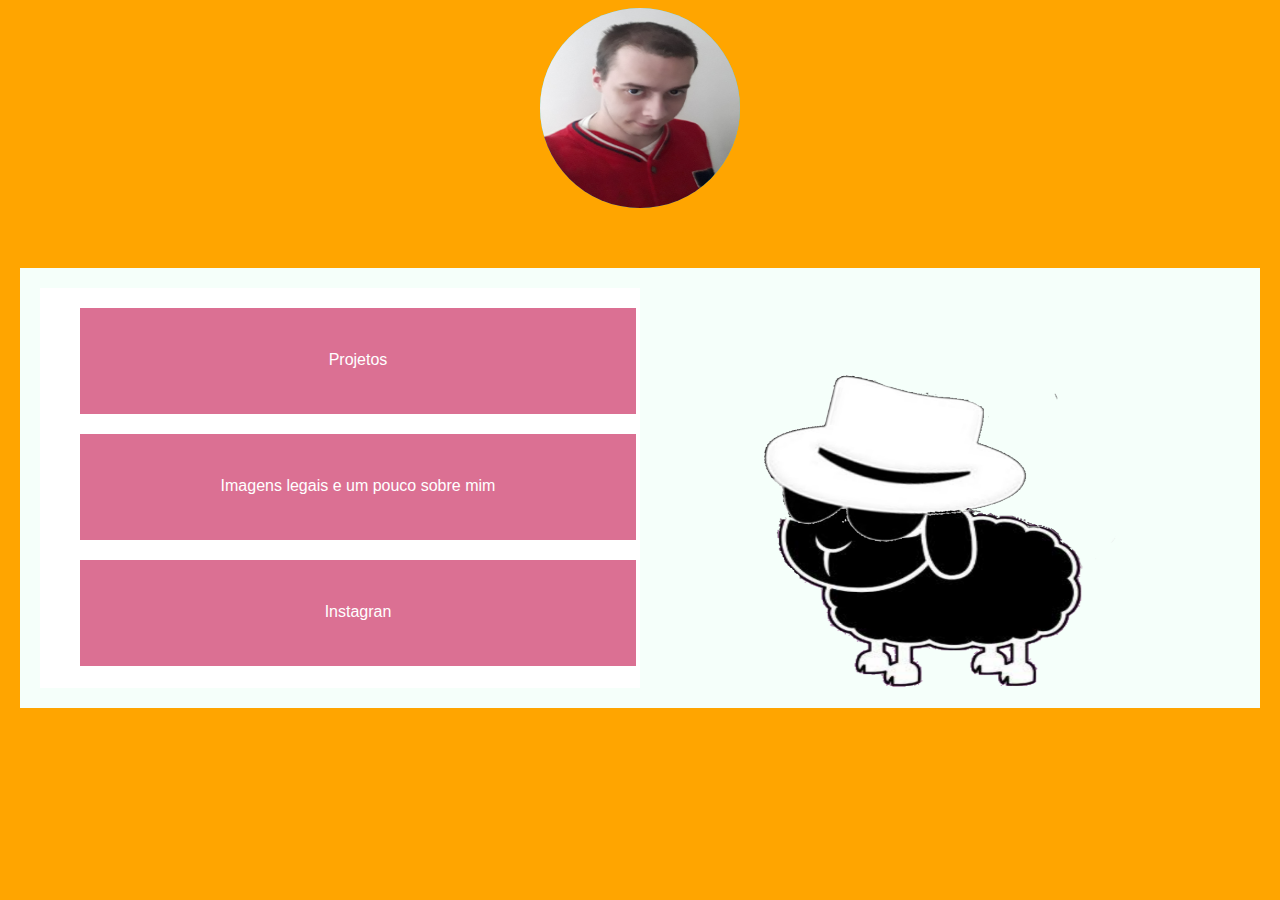
<file: index.html>
<!DOCTYPE html>
<head>

<title>
    Portifolio
</title>
 <link href="CSS/estilo.css" rel="stylesheet" />
</head>

<body>
<section class="foto"><img src="3x4mva.jpg" height="200" width="200"> </section>
<section class="conteudo"> 
    <div class="casa_botao">
    <a href="projetos.html" class="button"><p>Projetos</p></a>
    <a href="imagensLegais.html" class="button"><p>Imagens legais e um pouco sobre mim</p></a>
    <a href="https://www.instagram.com/dskyet/" class="button"><p>Instagran</p></a>
    <div class="smol-image"><img src="ovelha anonima.png" height="400px" width="400pxz"></div>
</div>
    </section>
</body>
</file>
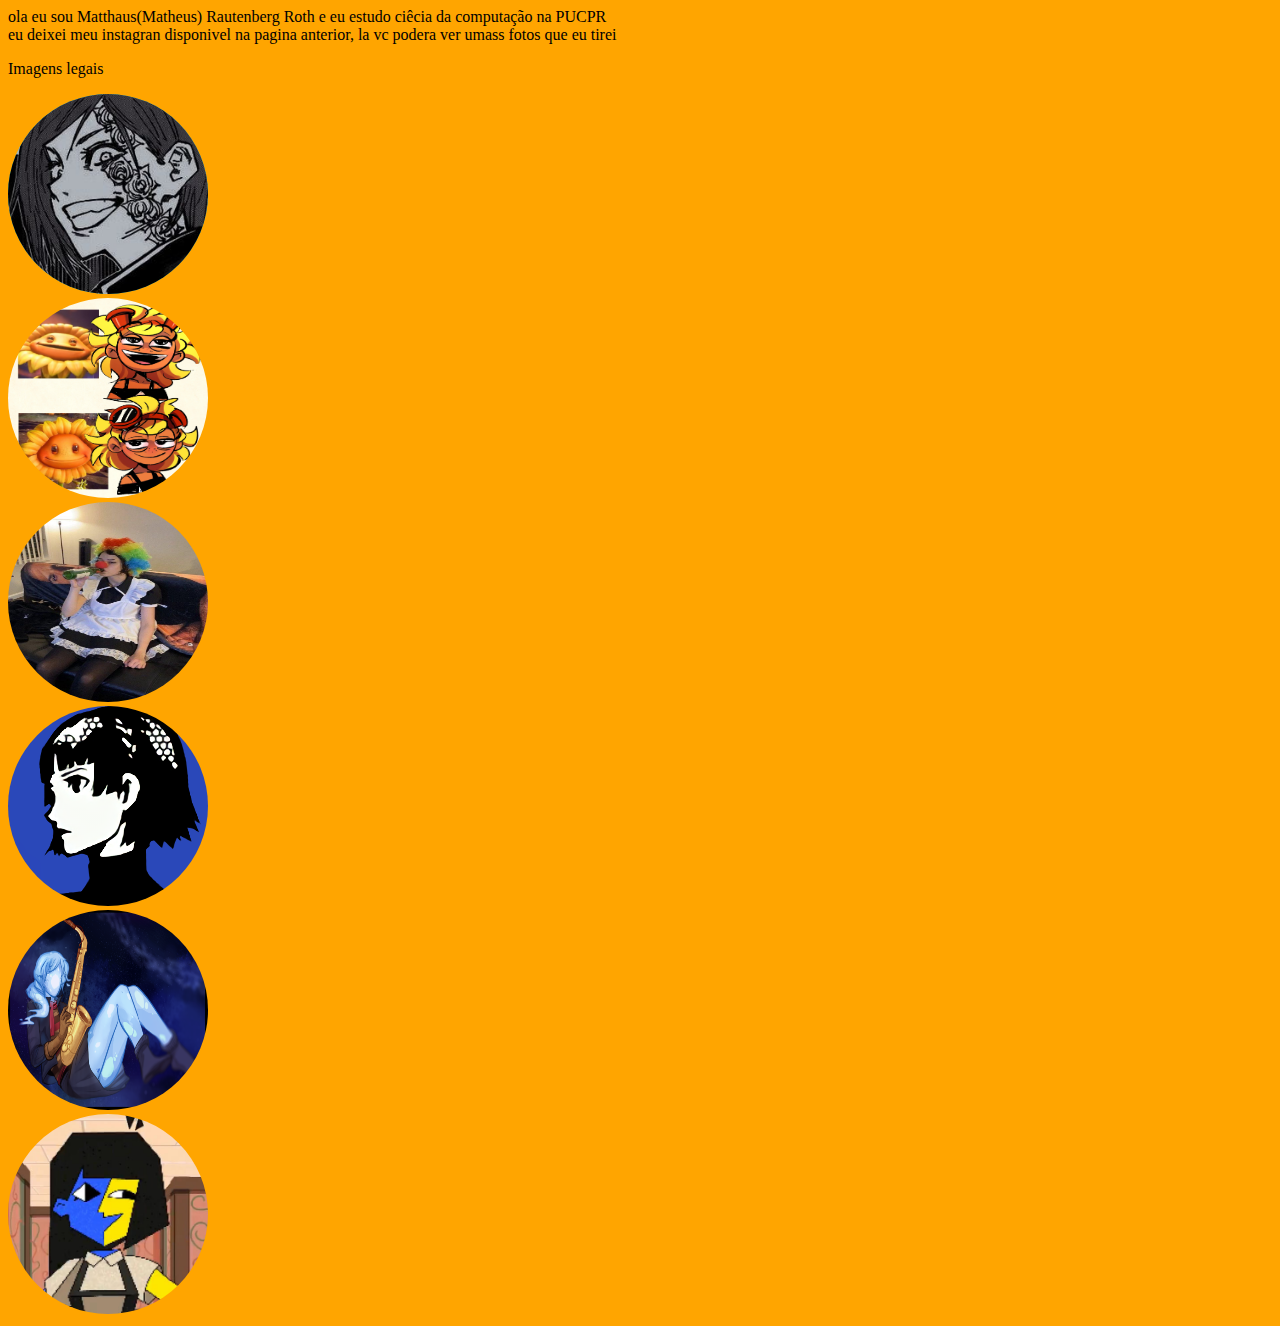
<file: imagensLegais.html>
<!DOCTYPE html>
<html>
<head>
    <title>
        Imagens legais
    </title>
     <link href="CSS/estilo.css" rel="stylesheet" />
    </head>
    <body>
        <section>ola eu sou Matthaus(Matheus) Rautenberg Roth e eu estudo ciêcia da computação na PUCPR <br>
            eu deixei meu instagran disponivel na pagina anterior, la vc podera ver umass fotos que eu tirei <br>
            

        </section>
        <section>
            <p>Imagens legais</p>
        </section>
        <section>
            <div><img src="fototeste.png" class="foto"></div>
            <div><img src="foto1.jpg" class="foto"></div>
            <div><img src="foto2.jpg" class="foto"></div>
            <div><img src="foto3.png" class="foto"></div>
            <div><img src="femea alnitak.png" class="foto"></div>
            <div><img src="image02.jpg" class="foto"></div>
            
        </section>

    </body>
</html>
</file>
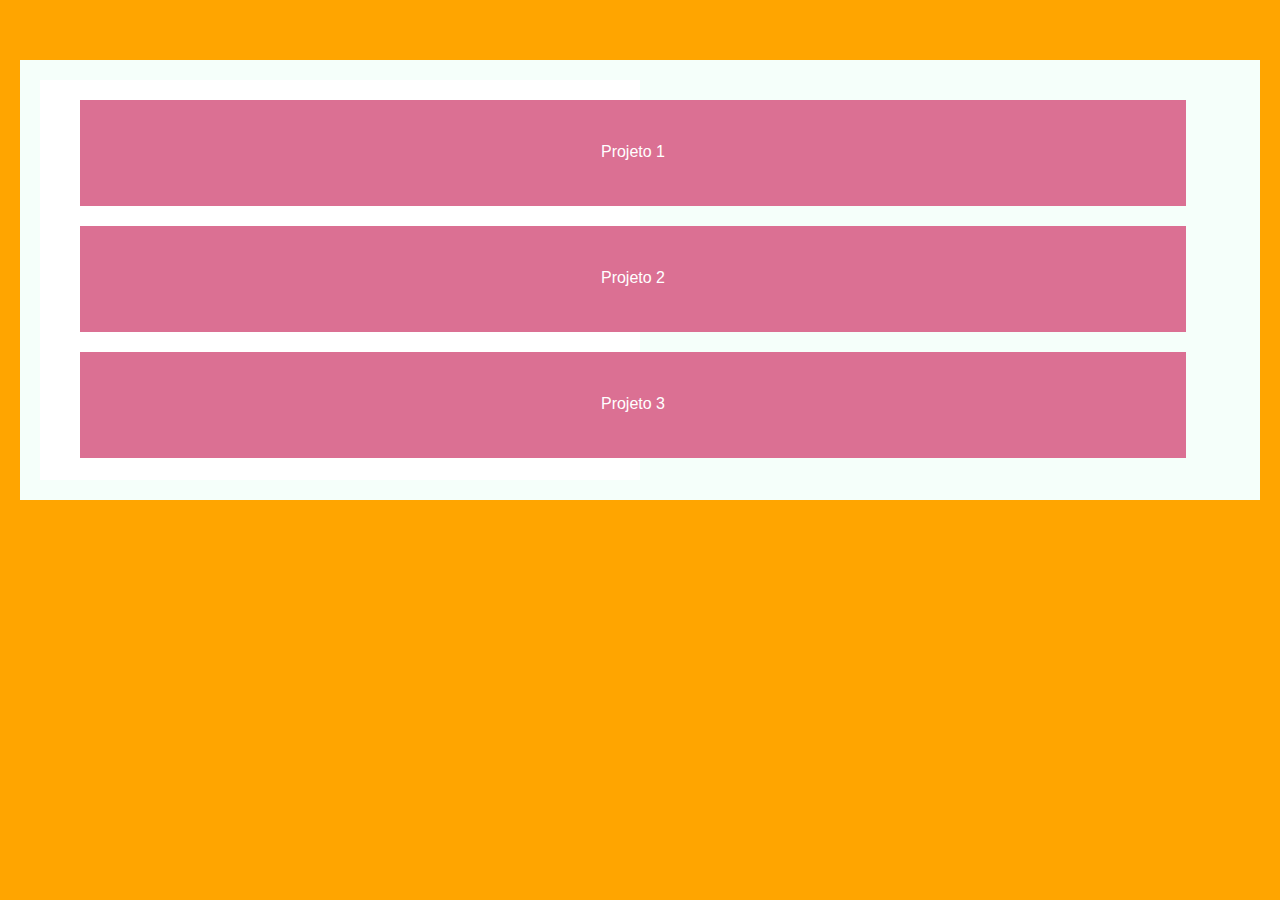
<file: projetos.html>
<DOCTYPE html>
    <html>
    <head>
        
<title>
    Projetos
</title>
 <link href="CSS/projetos.css" rel="stylesheet" />


    </head>
    <body>
    <section class="conteudo"> 
    <div class="casa_botao">
    <a href="https://drive.google.com/file/d/1COg9zj4dEmNWQgcgEkg7ZiZllpD2dTvp/view?usp=sharing" class="button"><p>Projeto 1</p></a>
    <a href="https://drive.google.com/file/d/1jh9k99sWB2PzdTRmkCCHO9Hz95zka7VU/view?usp=sharing" class="button"><p>Projeto 2</p></a>
    <a href="https://drive.google.com/file/d/1he3331M39Lz6OO8x-j1N7mqVGOdJfliZ/view?usp=sharing" class="button"><p>Projeto 3</p></a>
</div>

    </body>

    
    </html>
</DOCTYPE>
</file>
<file: CSS/estilo.css>
body{

    background-color: orange;
}
.foto{
    height: 200px;
    width: 200px;
    background-color: mediumturquoise;
    border-radius:80%;

    margin:auto
}
.foto img{
    border-radius: 80%;
}

.conteudo{
    background-color: mintcream;
    height: 400px;
    width: 1200px;

    margin: auto;
    margin-top: 60px;
    padding: 20px;
}
.casa_botao{
    width:600px;
    height: 400px;
    background-color:white;
}
.button{
    background-color: palevioletred;
    height: 100px;
    width: 550px;
    margin-top: 20px;
    margin-left: 40px;
    float: left;
    text-align: center;
    color: white;
    text-decoration: none;
    font-family: Arial, Helvetica, sans-serif;
    border: 3px solid transparent;
    transition: all 600ms;
}

.button p{
    margin-top: 40px;

}

.button:hover{
    border: 10px solid red;
}


.smol-image{
width: 400px;
height: 400px;
margin-left: 700px;
}
</file>
<file: CSS/projetos.css>
body{

    background-color: orange;
}
.foto{
    height: 200px;
    width: 200px;
    background-color: mediumturquoise;
    border-radius:80%;

    margin:auto
}
.foto img{
    border-radius: 80%;
}

.conteudo{
    background-color: mintcream;
    height: 400px;
    width: 1200px;

    margin: auto;
    margin-top: 60px;
    padding: 20px;
}
.casa_botao{
    width:600px;
    height: 400px;
    background-color:white;
}
.button{
    background-color: palevioletred;
    height: 100px;
    width: 1100px;
    margin-top: 20px;
    margin-left: 40px;
    float: left;
    text-align: center;
    color: white;
    text-decoration: none;
    font-family: Arial, Helvetica, sans-serif;
    border: 3px solid transparent;
    transition: all 600ms;
}

.button p{
    margin-top: 40px;

}

.button:hover{
    border: 10px solid red;
}


.smol-image{
width: 400px;
height: 400px;
margin-left: 700px;
}
</file>
